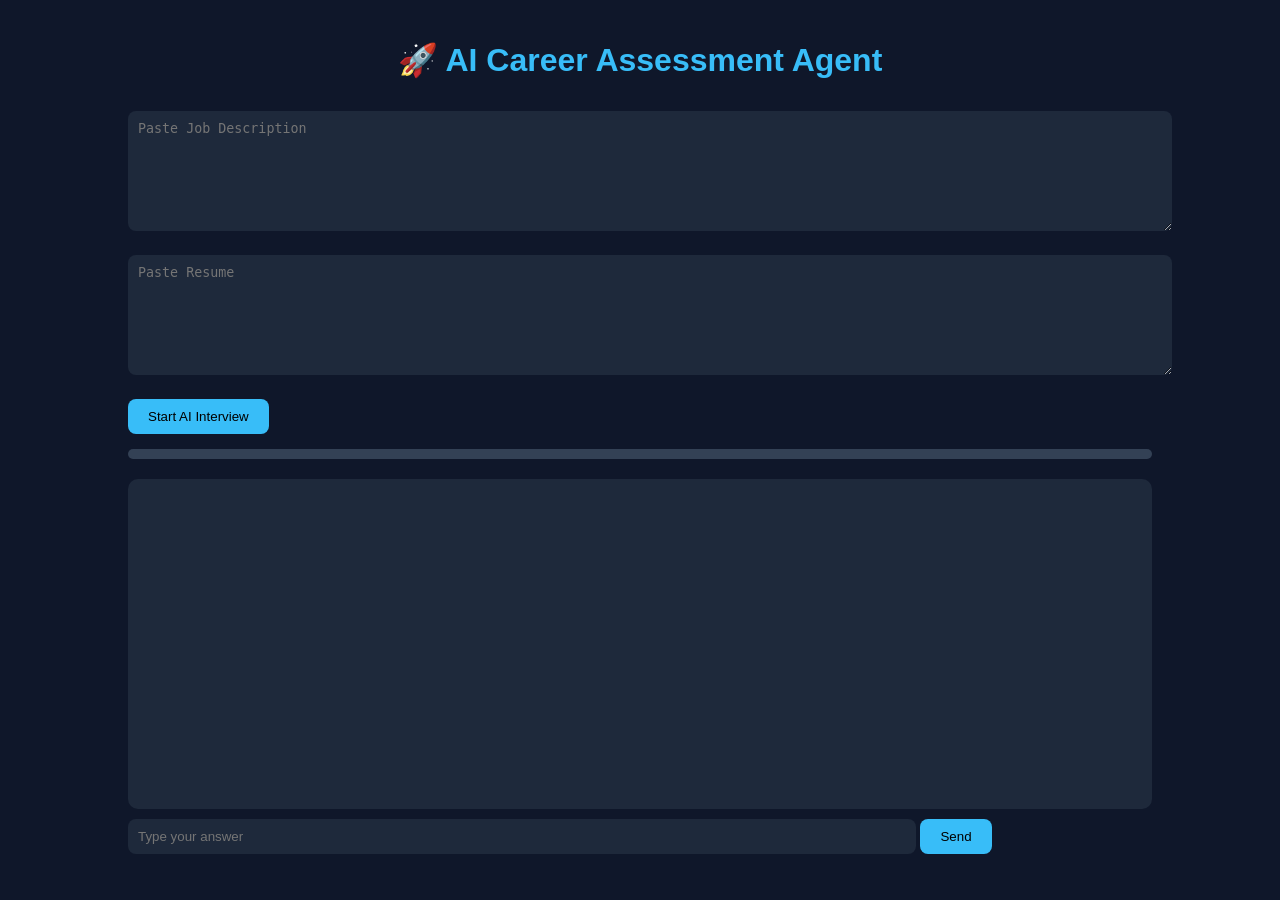
<file: index.html>
<!DOCTYPE html>
<html>
<head>
    <title>AI Career Agent</title>
    <style>
        body {
            font-family: 'Segoe UI', sans-serif;
            background: #0f172a;
            color: white;
            margin: 0;
            padding: 0;
        }

        .container {
            width: 80%;
            margin: auto;
            padding: 20px;
        }

        h1 {
            text-align: center;
            color: #38bdf8;
        }

        textarea {
            width: 100%;
            height: 100px;
            margin: 10px 0;
            padding: 10px;
            border-radius: 8px;
            border: none;
            background: #1e293b;
            color: white;
        }

        button {
            background: #38bdf8;
            color: black;
            padding: 10px 20px;
            border: none;
            border-radius: 8px;
            cursor: pointer;
            margin-top: 10px;
        }

        #chat {
            background: #1e293b;
            padding: 15px;
            border-radius: 10px;
            height: 300px;
            overflow-y: auto;
            margin-top: 20px;
        }

        .ai {
            color: #38bdf8;
        }

        .user {
            color: #22c55e;
        }

        input {
            width: 75%;
            padding: 10px;
            border-radius: 8px;
            border: none;
            background: #1e293b;
            color: white;
        }

        .progress {
            width: 100%;
            background: #334155;
            border-radius: 10px;
            margin-top: 15px;
        }

        .bar {
            height: 10px;
            width: 0%;
            background: #22c55e;
            border-radius: 10px;
        }
    </style>
</head>

<body>
<div class="container">

<h1>🚀 AI Career Assessment Agent</h1>

<textarea id="jd" placeholder="Paste Job Description"></textarea>
<textarea id="resume" placeholder="Paste Resume"></textarea>

<button onclick="start()">Start AI Interview</button>

<div class="progress">
    <div id="bar" class="bar"></div>
</div>

<div id="chat"></div>

<input id="answer" placeholder="Type your answer"/>
<button onclick="send()">Send</button>

</div>

<script>
let total = 5;
let current = 0;

function updateProgress() {
    current++;
    let percent = (current / total) * 100;
    document.getElementById("bar").style.width = percent + "%";
}

function start() {
    fetch("/start", {
        method: "POST",
        headers: {"Content-Type": "application/json"},
        body: JSON.stringify({
            jd: document.getElementById("jd").value,
            resume: document.getElementById("resume").value
        })
    })
    .then(res => res.json())
    .then(data => {
        document.getElementById("chat").innerHTML += 
            "<p class='ai'><b>AI:</b> " + data.question + "</p>";
    });
}

function send() {
    let ans = document.getElementById("answer").value;

    document.getElementById("chat").innerHTML += 
        "<p class='user'><b>You:</b> " + ans + "</p>";

    fetch("/answer", {
        method: "POST",
        headers: {"Content-Type": "application/json"},
        body: JSON.stringify({answer: ans})
    })
    .then(res => res.json())
    .then(data => {
        if (data.done) {
            window.location.href = "/result";
        } else {
            updateProgress();
            document.getElementById("chat").innerHTML += 
                "<p class='ai'><b>AI:</b> " + data.question + "</p>";
        }
    });

    document.getElementById("answer").value = "";
}
</script>

</body>
</html>
</file>
